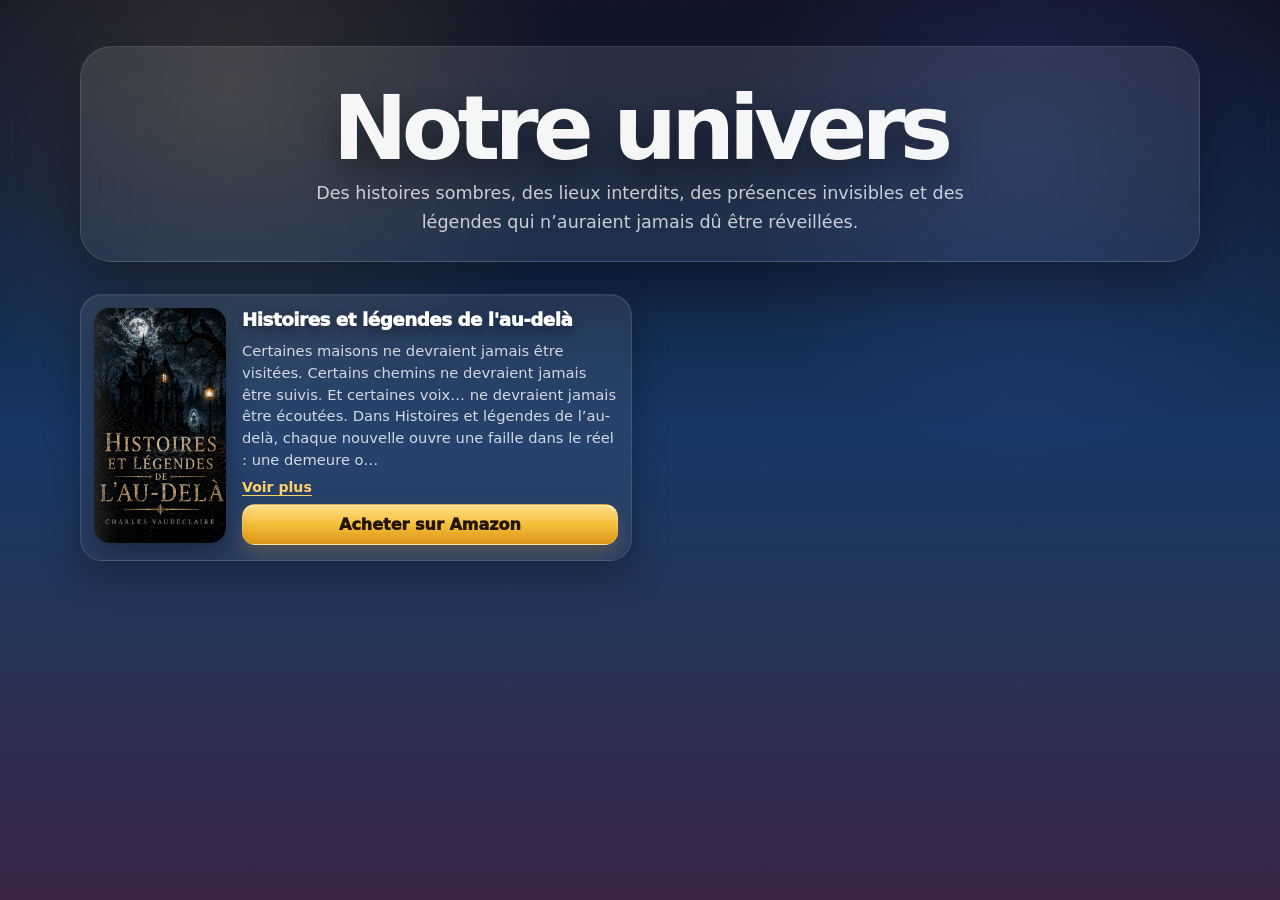
<file: index.html>
<!doctype html>
<html lang="fr">
<head>
  <meta charset="utf-8" />
  <meta name="viewport" content="width=device-width,initial-scale=1,viewport-fit=cover" />
  <title>Notre univers</title>
  <meta name="description" content="Découvrez notre univers d’horreur : romans, nouvelles et légendes sombres." />
  <link rel="stylesheet" href="css/style.css" />
</head>

<body>
  <main class="page-shell">
    <section class="hero" aria-labelledby="mainTitle">
      <div class="hero-inner">
        <h1 id="mainTitle">Notre univers</h1>
        <p class="hero-text">
          Des histoires sombres, des lieux interdits, des présences invisibles et des légendes qui n’auraient jamais dû être réveillées.
        </p>
      </div>
    </section>

    <section class="books-section" aria-label="Livres disponibles">
      <div id="booksGrid" class="books-grid"></div>
    </section>
  </main>

  <div id="bookModal" class="book-modal" hidden aria-hidden="true">
    <div class="book-modal-backdrop" data-close-modal></div>
    <article class="book-modal-card" role="dialog" aria-modal="true" aria-labelledby="modalTitle">
      <button class="modal-close" type="button" data-close-modal aria-label="Fermer">×</button>
      <div class="modal-cover-wrap">
        <button id="modalPrevBtn" class="modal-arrow modal-arrow--prev" type="button" data-modal-prev hidden aria-label="Image précédente">‹</button>
        <img id="modalCover" class="modal-cover" alt="" />
        <button id="modalNextBtn" class="modal-arrow modal-arrow--next" type="button" data-modal-next hidden aria-label="Image suivante">›</button>
        <div id="modalImageCount" class="modal-image-count" hidden></div>
        <div id="modalCoverFallback" class="modal-cover-fallback" hidden></div>
      </div>
      <div class="modal-content">
        <p class="modal-kicker">Livre d’horreur</p>
        <h2 id="modalTitle"></h2>
        <div id="modalSummary" class="modal-summary"></div>
        <a id="modalAmazonBtn" class="amazon-btn amazon-btn-main" href="#" target="_blank" rel="noopener noreferrer">Acheter sur Amazon</a>
      </div>
    </article>
  </div>

  <script src="js/books.js"></script>
  <script src="js/index.js"></script>
</body>
</html>
</file>
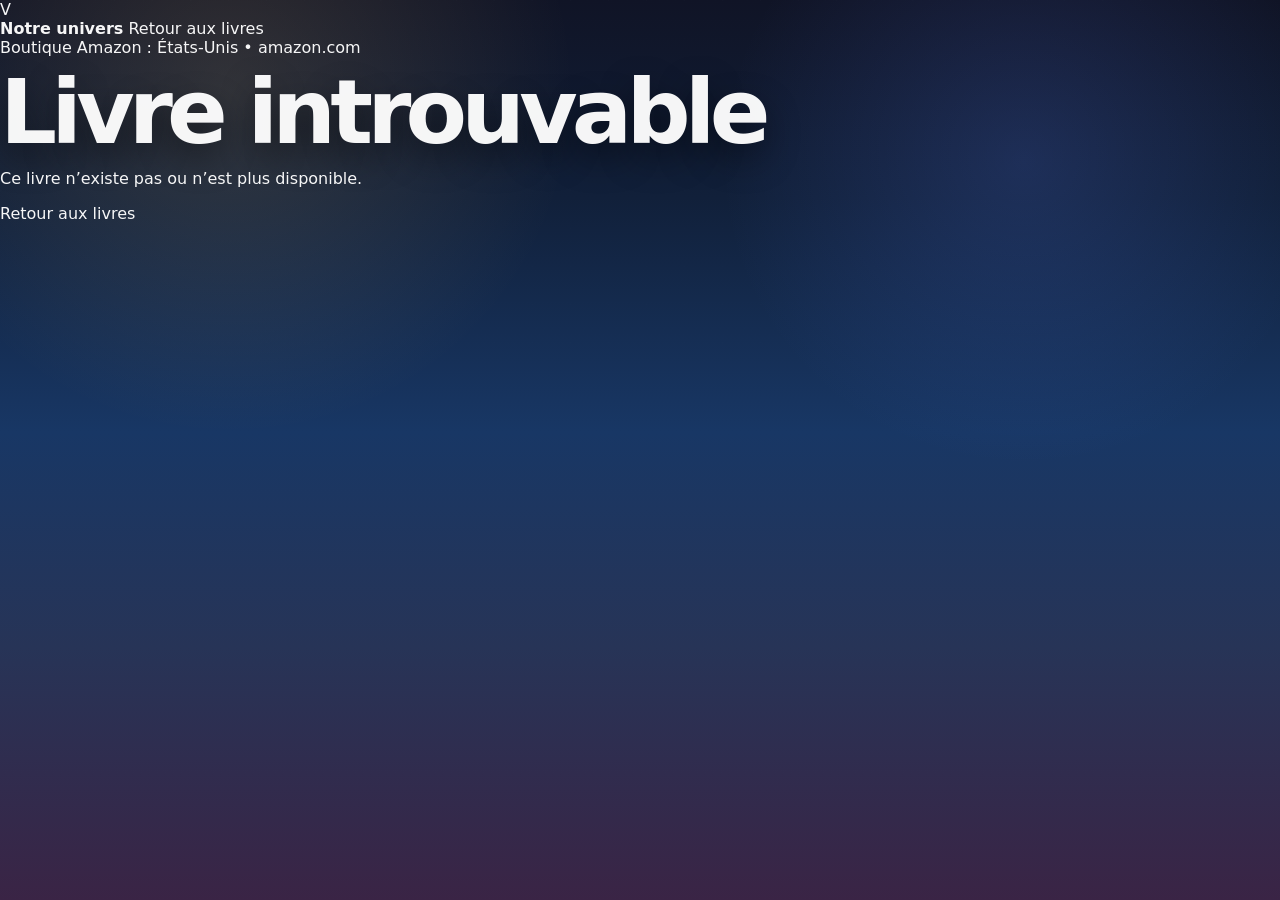
<file: book.html>
﻿<!doctype html>
<html lang="fr">
<head>
  <meta charset="utf-8" />
  <meta name="viewport" content="width=device-width,initial-scale=1" />
  <title>Détail du livre</title>
  <meta name="description" content="Résumé et lien Amazon du livre." />
  <link rel="stylesheet" href="css/style.css" />
</head>

<body>
  <header class="site-header">
    <div class="container nav">
      <a class="brand" href="index.html" aria-label="Retour aux livres">
        <div class="brand-mark">V</div>
        <div class="brand-text">
          <strong>Notre univers</strong>
          <span>Retour aux livres</span>
        </div>
      </a>

      <div class="market-pill">
        <span id="marketNote">Boutique Amazon : détection…</span>
      </div>
    </div>
  </header>

  <main>
    <section class="detail-section">
      <div class="container">
        <article id="bookDetail" class="detail-card"></article>
      </div>
    </section>
  </main>

  <script src="js/books.js"></script>
  <script src="js/book.js"></script>
</body>
</html>
</file>
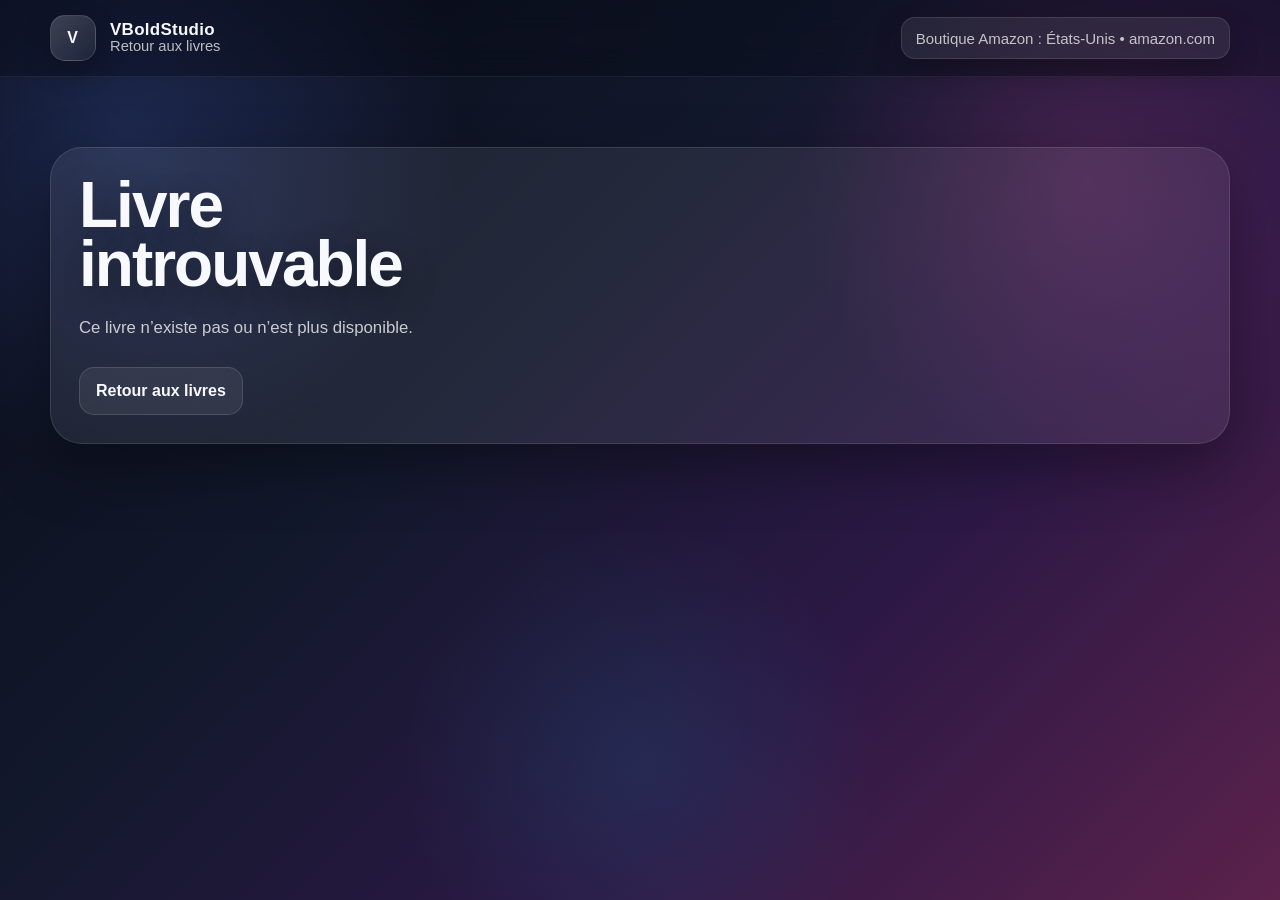
<file: livres/book.html>
﻿<!doctype html>
<html lang="fr">
<head>
  <meta charset="utf-8" />
  <meta name="viewport" content="width=device-width,initial-scale=1" />
  <title>Détail du livre</title>
  <meta name="description" content="Résumé et lien Amazon du livre." />
  <link rel="stylesheet" href="css/style.css" />
</head>

<body>
  <header class="site-header">
    <div class="container nav">
      <a class="brand" href="index.html" aria-label="Retour aux livres">
        <div class="brand-mark">V</div>
        <div class="brand-text">
          <strong>VBoldStudio</strong>
          <span>Retour aux livres</span>
        </div>
      </a>

      <div class="market-pill">
        <span id="marketNote">Boutique Amazon : détection…</span>
      </div>
    </div>
  </header>

  <main>
    <section class="detail-section">
      <div class="container">
        <article id="bookDetail" class="detail-card"></article>
      </div>
    </section>
  </main>

  <script src="js/books.js"></script>
  <script src="js/book.js"></script>
</body>
</html>
</file>
<file: css/style.css>
:root{
  --vc-bg0:#101426;
  --vc-bg1:#171d34;
  --vc-bg2:#1d2947;
  --vc-gold:#ffd36a;
  --vc-gold2:#e0a92f;
  --vc-text:rgba(255,255,255,.96);
  --vc-muted:rgba(255,255,255,.76);
  --vc-border:rgba(255,255,255,.13);
  --vc-shadow:0 24px 60px rgba(0,0,0,.38);
  --vc-card-r:22px;
}

*{ box-sizing:border-box; }
html,body{ margin:0; padding:0; min-height:100%; }
html{ background:#101426; }
body{
  min-height:100vh;
  color:var(--vc-text);
  font-family:Inter, "Segoe UI", system-ui, -apple-system, BlinkMacSystemFont, Arial, sans-serif;
  overflow-x:hidden;
  background:
    radial-gradient(circle at 18% 10%, rgba(255,210,122,.14), transparent 26%),
    radial-gradient(circle at 80% 18%, rgba(94,130,255,.17), transparent 24%),
    linear-gradient(180deg,#101426 0%,#11203a 22%,#183765 48%,#273457 72%,#3a2445 100%);
}
body::before{
  content:"";
  position:fixed;
  inset:0;
  pointer-events:none;
  opacity:.18;
  background:
    linear-gradient(rgba(255,255,255,.045) 1px, transparent 1px),
    linear-gradient(90deg, rgba(255,255,255,.04) 1px, transparent 1px);
  background-size:38px 38px;
  mask-image:linear-gradient(to bottom, rgba(0,0,0,.8), rgba(0,0,0,.04));
}
a{ color:inherit; text-decoration:none; }
button{ font:inherit; }
img{ display:block; max-width:100%; }

.page-shell{
  position:relative;
  z-index:1;
  width:min(1120px, calc(100% - 24px));
  margin:0 auto;
  padding:calc(22px + env(safe-area-inset-top)) 0 max(34px, calc(28px + env(safe-area-inset-bottom)));
}

.hero{
  min-height:220px;
  display:flex;
  align-items:flex-end;
  justify-content:center;
  padding:24px 0 18px;
}
.hero-inner{
  width:100%;
  text-align:center;
  padding:26px 18px 24px;
  border-radius:32px;
  border:1px solid rgba(255,255,255,.12);
  background:linear-gradient(180deg, rgba(255,255,255,.105), rgba(255,255,255,.052));
  box-shadow:var(--vc-shadow);
  backdrop-filter:blur(10px);
  -webkit-backdrop-filter:blur(10px);
}
h1{
  margin:14px 0 10px;
  font-size:clamp(2.55rem, 11vw, 5.6rem);
  line-height:.92;
  letter-spacing:-.065em;
  text-shadow:0 14px 34px rgba(0,0,0,.48);
}
.hero-text{
  width:min(720px, 100%);
  margin:0 auto;
  color:var(--vc-muted);
  font-size:clamp(.98rem, 3.7vw, 1.1rem);
  line-height:1.65;
}

.books-section{ padding:14px 0 0; }

.books-grid{
  display:grid;
  grid-template-columns:repeat(2, minmax(0, 1fr));
  gap:16px;
  align-items:stretch;
}

.book-card{
  position:relative;
  display:grid !important;
  grid-template-columns:132px minmax(0, 1fr);
  grid-template-areas:"cover body";
  gap:16px;
  min-height:259px;
  padding:13px;
  overflow:hidden;
  border-radius:var(--vc-card-r);
  background:linear-gradient(180deg, rgba(255,255,255,.085), rgba(255,255,255,.04));
  border:1px solid rgba(255,255,255,.11);
  box-shadow:0 16px 36px rgba(0,0,0,.30), 0 1px 0 rgba(255,255,255,.05) inset;
  transform:translateZ(0);
}

.book-cover-button{
  grid-area:cover;
  position:relative;
  display:block;
  width:132px;
  height:235px;
  padding:0;
  overflow:hidden;
  border:0;
  border-radius:16px;
  cursor:pointer;
  background:rgba(0,0,0,.18);
  box-shadow:0 12px 28px rgba(0,0,0,.34);
  -webkit-tap-highlight-color:transparent;
}

.book-cover-button::after{
  content:"";
  position:absolute;
  inset:0;
  pointer-events:none;
  background:linear-gradient(90deg, rgba(255,255,255,.12), transparent 18%, transparent 88%, rgba(0,0,0,.16));
}

.book-card-img{
  display:block;
  width:100%;
  height:100%;
  max-width:none;
  object-fit:cover;
  object-position:center;
  filter:saturate(.98) contrast(1.05);
}

.book-card--no-cover{
  grid-template-columns:1fr;
  grid-template-areas:"body";
}

.book-body{
  grid-area:body;
  min-width:0;
  display:flex;
  flex-direction:column;
  gap:9px;
  padding:2px 0;
}

.book-card-title{
  margin:0;
  color:#fff;
  font-size:1.14rem;
  line-height:1.13;
  font-weight:950;
  letter-spacing:-.025em;
  text-shadow:0 4px 14px rgba(0,0,0,.45);
}

.book-short{
  margin:0;
  color:rgba(255,255,255,.80);
  font-size:.92rem;
  line-height:1.48;
}

.more-btn{
  align-self:flex-start;
  margin:-1px 0 0;
  padding:0;
  border:0;
  color:var(--vc-gold);
  background:transparent;
  font-size:.88rem;
  font-weight:900;
  text-decoration:underline;
  text-underline-offset:3px;
  cursor:pointer;
}

.amazon-btn{
  min-height:41px;
  display:inline-flex;
  align-items:center;
  justify-content:center;
  margin-top:auto;
  padding:10px 13px;
  border-radius:13px;
  border:1px solid rgba(255,255,255,.16);
  color:#231609;
  background:linear-gradient(180deg, #ffe08a 0%, #f4bd38 52%, #d99617 100%);
  box-shadow:0 10px 20px rgba(224,169,47,.22), inset 0 1px 0 rgba(255,255,255,.45);
  font-weight:950;
  text-align:center;
  cursor:pointer;
  -webkit-tap-highlight-color:transparent;
}

.book-card,
.amazon-btn,
.more-btn{
  transition:transform .2s ease, filter .2s ease, background .2s ease;
}

@media (hover:hover){
  .book-card:hover{ transform:translateY(-4px); }
  .amazon-btn:hover,
  .more-btn:hover{ filter:brightness(1.08); transform:translateY(-1px); }
}

@media (max-width:900px){
  .books-grid{ grid-template-columns:1fr; }
  .book-card{ grid-template-columns:128px minmax(0, 1fr); min-height:252px; }
  .book-cover-button{ width:128px; height:228px; }
}

@media (max-width:520px){
  .page-shell{ width:min(100% - 16px, 1120px); padding-top:12px; }
  .hero{ min-height:auto; padding:12px 0 12px; }
  .hero-inner{ padding:22px 14px 20px; border-radius:26px; }
  .books-grid{ gap:13px; }
  .book-card{
    grid-template-columns:108px minmax(0, 1fr);
    gap:12px;
    min-height:211px;
    padding:10px;
    border-radius:20px;
  }
  .book-cover-button{ width:108px; height:192px; border-radius:14px; }
  .book-card-title{ font-size:1rem; line-height:1.12; }
  .book-short{ font-size:.85rem; line-height:1.34; }
  .more-btn{ font-size:.84rem; }
  .amazon-btn{ min-height:37px; border-radius:12px; font-size:.86rem; }
}

@media (max-width:360px){
  .book-card{ grid-template-columns:92px minmax(0, 1fr); gap:9px; }
  .book-cover-button{ width:92px; height:164px; }
  .book-short{ font-size:.8rem; line-height:1.3; }
  .amazon-btn{ font-size:.8rem; padding-left:8px; padding-right:8px; }
}

.book-modal{
  position:fixed;
  inset:0;
  z-index:999;
  display:flex;
  align-items:center;
  justify-content:center;
  padding:18px;
}
.book-modal[hidden]{ display:none; }
.book-modal-backdrop{
  position:absolute;
  inset:0;
  background:rgba(2,4,10,.78);
  backdrop-filter:blur(10px);
  -webkit-backdrop-filter:blur(10px);
}
.book-modal-card{
  position:relative;
  width:min(1040px, 100%);
  max-height:min(90vh, 860px);
  display:grid;
  grid-template-columns:minmax(260px, 380px) minmax(0, 1fr);
  gap:22px;
  padding:18px;
  overflow:auto;
  border-radius:30px;
  border:1px solid rgba(255,255,255,.15);
  background:linear-gradient(180deg, rgba(28,34,60,.98), rgba(17,22,42,.98));
  box-shadow:0 28px 80px rgba(0,0,0,.58);
}
.modal-close{
  position:absolute;
  top:12px;
  right:12px;
  z-index:6;
  width:42px;
  height:42px;
  border:1px solid rgba(255,255,255,.17);
  border-radius:999px;
  color:#fff;
  background:rgba(0,0,0,.34);
  font-size:1.7rem;
  line-height:1;
  cursor:pointer;
}
.modal-cover-wrap{
  position:relative;
  overflow:hidden;
  width:100%;
  aspect-ratio:9 / 16;
  align-self:start;
  border-radius:24px;
  border:1px solid rgba(255,255,255,.13);
  background:rgba(0,0,0,.18);
  box-shadow:0 18px 44px rgba(0,0,0,.38);
}
.modal-cover{
  display:block;
  width:100%;
  height:100%;
  object-fit:cover;
  object-position:center;
}
.modal-arrow{
  position:absolute;
  top:50%;
  z-index:5;
  width:42px;
  height:58px;
  transform:translateY(-50%);
  border:1px solid rgba(255,255,255,.20);
  color:#fff;
  background:rgba(0,0,0,.45);
  border-radius:999px;
  font-size:2.3rem;
  line-height:1;
  cursor:pointer;
  display:flex;
  align-items:center;
  justify-content:center;
  -webkit-tap-highlight-color:transparent;
}
.modal-arrow[hidden]{ display:none; }
.modal-arrow--prev{ left:10px; }
.modal-arrow--next{ right:10px; }
.modal-image-count{
  position:absolute;
  left:50%;
  bottom:10px;
  z-index:5;
  transform:translateX(-50%);
  padding:5px 10px;
  border-radius:999px;
  color:#fff;
  background:rgba(0,0,0,.48);
  border:1px solid rgba(255,255,255,.16);
  font-size:.8rem;
  font-weight:850;
}
.modal-cover-fallback{ display:none; }
.modal-content{
  min-width:0;
  display:flex;
  flex-direction:column;
  padding:8px 8px 8px;
}
.modal-kicker{
  margin:0 0 8px;
  color:var(--vc-gold);
  font-size:.82rem;
  font-weight:950;
  letter-spacing:.11em;
  text-transform:uppercase;
}
.modal-content h2{
  margin:0 0 14px;
  padding-right:44px;
  font-size:clamp(2rem, 5vw, 3.4rem);
  line-height:.95;
  letter-spacing:-.045em;
}
.modal-summary{
  max-height:48vh;
  overflow:auto;
  padding-right:6px;
}
.modal-summary p{
  margin:0 0 13px;
  color:rgba(255,255,255,.80);
  font-size:1rem;
  line-height:1.7;
}
.amazon-btn-main{
  width:min(340px, 100%);
  margin-top:12px;
}

@media (max-width:720px){
  .book-modal{ align-items:flex-end; padding:10px; }
  .book-modal-card{
    width:100%;
    max-height:93vh;
    grid-template-columns:1fr;
    gap:13px;
    padding:12px;
    border-radius:25px;
  }
  .modal-cover-wrap{ max-width:270px; width:100%; margin:0 auto; }
  .modal-content{ padding:0 2px 4px; }
  .modal-content h2{ padding-right:44px; font-size:clamp(1.55rem, 8vw, 2.4rem); }
  .modal-summary{ max-height:30vh; }
  .modal-summary p{ font-size:.95rem; line-height:1.58; }
  .amazon-btn-main{ width:100%; }
}
</file>
<file: livres/css/style.css>
﻿:root{
  --bg-1:#090b16;
  --bg-2:#12182c;
  --bg-3:#2c1845;
  --bg-4:#5b224c;
  --text:#f8f9ff;
  --muted:rgba(255,255,255,.72);
  --soft:rgba(255,255,255,.10);
  --soft-2:rgba(255,255,255,.16);
  --shadow:0 22px 60px rgba(0,0,0,.36);
  --shadow-soft:0 12px 30px rgba(0,0,0,.24);
  --max-width:1180px;
}

*{
  box-sizing:border-box;
}

html,
body{
  margin:0;
  padding:0;
}

body{
  min-height:100vh;
  font-family:"Segoe UI", Tahoma, Geneva, Verdana, sans-serif;
  color:var(--text);
  background:
    radial-gradient(circle at 10% 15%, rgba(88,130,255,.22), transparent 24%),
    radial-gradient(circle at 85% 20%, rgba(255,90,180,.16), transparent 22%),
    radial-gradient(circle at 50% 85%, rgba(0,220,255,.09), transparent 24%),
    linear-gradient(135deg, var(--bg-1), var(--bg-2) 38%, var(--bg-3) 68%, var(--bg-4));
  overflow-x:hidden;
}

body::before{
  content:"";
  position:fixed;
  inset:0;
  pointer-events:none;
  opacity:.16;
  background:
    linear-gradient(rgba(255,255,255,.04) 1px, transparent 1px),
    linear-gradient(90deg, rgba(255,255,255,.04) 1px, transparent 1px);
  background-size:38px 38px;
  mask-image:linear-gradient(to bottom, rgba(0,0,0,.5), rgba(0,0,0,.08));
}

a{
  color:inherit;
  text-decoration:none;
}

img{
  display:block;
  max-width:100%;
}

.container{
  width:min(var(--max-width), calc(100% - 32px));
  margin:0 auto;
}

.site-header{
  position:sticky;
  top:0;
  z-index:50;
  background:rgba(8,10,20,.36);
  border-bottom:1px solid rgba(255,255,255,.07);
  backdrop-filter:blur(16px);
  -webkit-backdrop-filter:blur(16px);
}

.nav{
  min-height:76px;
  display:flex;
  align-items:center;
  justify-content:space-between;
  gap:18px;
}

.brand{
  display:flex;
  align-items:center;
  gap:14px;
  min-width:0;
}

.brand-mark{
  width:46px;
  height:46px;
  border-radius:15px;
  display:grid;
  place-items:center;
  flex:0 0 46px;
  font-weight:900;
  letter-spacing:.06em;
  border:1px solid rgba(255,255,255,.14);
  background:linear-gradient(135deg, rgba(255,255,255,.20), rgba(255,255,255,.06));
  box-shadow:0 10px 28px rgba(0,0,0,.22);
}

.brand-text{
  display:flex;
  flex-direction:column;
  line-height:1.08;
}

.brand-text strong{
  font-size:1.06rem;
  letter-spacing:.3px;
}

.brand-text span{
  color:var(--muted);
  font-size:.92rem;
}

.market-pill span{
  display:inline-flex;
  align-items:center;
  min-height:42px;
  padding:10px 14px;
  border-radius:14px;
  background:rgba(255,255,255,.08);
  border:1px solid rgba(255,255,255,.11);
  color:var(--muted);
  box-shadow:var(--shadow-soft);
  text-align:center;
  font-size:.94rem;
}

.hero{
  padding:86px 0 26px;
}

.hero-card{
  position:relative;
  overflow:hidden;
  padding:38px;
  border-radius:32px;
  background:rgba(255,255,255,.075);
  border:1px solid rgba(255,255,255,.11);
  box-shadow:var(--shadow);
  text-align:center;
}

.eyebrow{
  margin:0 0 13px;
  display:inline-flex;
  align-items:center;
  justify-content:center;
  min-height:34px;
  padding:7px 14px;
  border-radius:999px;
  background:rgba(255,255,255,.10);
  border:1px solid rgba(255,255,255,.12);
  color:rgba(255,255,255,.84);
  font-size:.9rem;
  font-weight:700;
}

h1{
  margin:0 0 16px;
  font-size:clamp(3rem, 8vw, 5.7rem);
  line-height:.92;
  letter-spacing:-2px;
  text-shadow:0 12px 34px rgba(0,0,0,.40);
}

.hero-text{
  margin:0 auto 24px;
  max-width:780px;
  color:var(--muted);
  font-size:1.05rem;
  line-height:1.8;
}

.market-select-wrap{
  width:min(360px, 100%);
  margin:0 auto;
  text-align:left;
}

.market-select-wrap label{
  display:block;
  margin:0 0 8px;
  color:var(--muted);
  font-size:.92rem;
  font-weight:700;
}

.market-select-wrap select{
  width:100%;
  min-height:52px;
  padding:0 14px;
  border-radius:16px;
  border:1px solid rgba(255,255,255,.15);
  background:rgba(255,255,255,.09);
  color:#fff;
  outline:none;
  box-shadow:var(--shadow-soft);
}

.market-select-wrap option{
  color:#111;
}

.books-section{
  padding:22px 0 60px;
}

.books-grid{
  display:grid;
  grid-template-columns:repeat(4, minmax(0, 1fr));
  gap:22px;
}

.book-card{
  display:flex;
  flex-direction:column;
  min-height:100%;
  padding:16px;
  border-radius:26px;
  background:rgba(255,255,255,.075);
  border:1px solid rgba(255,255,255,.11);
  box-shadow:var(--shadow);
  transition:transform .26s ease, background .26s ease, border-color .26s ease;
}

.book-card:hover{
  transform:translateY(-7px);
  background:rgba(255,255,255,.11);
  border-color:rgba(255,255,255,.22);
}

.book-cover-link{
  display:block;
  border-radius:21px;
  overflow:hidden;
  background:rgba(255,255,255,.05);
  border:1px solid rgba(255,255,255,.10);
}

.book-cover{
  width:100%;
  aspect-ratio:2/3;
  object-fit:cover;
}

.book-title{
  margin:15px 0 14px;
  font-size:1.05rem;
  font-weight:900;
  line-height:1.28;
}

.amazon-btn{
  margin-top:auto;
  min-height:48px;
  width:100%;
  display:inline-flex;
  align-items:center;
  justify-content:center;
  padding:12px 15px;
  border-radius:15px;
  border:1px solid rgba(255,255,255,.15);
  background:rgba(255,255,255,.105);
  color:#fff;
  font-weight:850;
  text-align:center;
  transition:background .22s ease, transform .22s ease;
}

.amazon-btn:hover{
  background:rgba(255,255,255,.17);
  transform:translateY(-1px);
}

.books-empty{
  margin:22px 0 0;
  text-align:center;
  color:var(--muted);
}

.detail-section{
  padding:70px 0;
}

.detail-card{
  display:grid;
  grid-template-columns:minmax(260px, 380px) 1fr;
  gap:34px;
  align-items:start;
  padding:28px;
  border-radius:32px;
  background:rgba(255,255,255,.075);
  border:1px solid rgba(255,255,255,.11);
  box-shadow:var(--shadow);
}

.detail-cover{
  width:100%;
  border-radius:24px;
  overflow:hidden;
  border:1px solid rgba(255,255,255,.12);
  box-shadow:0 18px 44px rgba(0,0,0,.32);
}

.detail-cover img{
  width:100%;
  aspect-ratio:2/3;
  object-fit:cover;
}

.detail-content h1{
  margin:0 0 18px;
  font-size:clamp(2.2rem, 5vw, 4rem);
}

.detail-content p{
  margin:0 0 18px;
  color:rgba(255,255,255,.76);
  line-height:1.85;
  font-size:1.05rem;
}

.detail-actions{
  display:flex;
  flex-wrap:wrap;
  gap:12px;
  margin-top:24px;
}

.back-btn{
  min-height:48px;
  display:inline-flex;
  align-items:center;
  justify-content:center;
  padding:12px 16px;
  border-radius:15px;
  border:1px solid rgba(255,255,255,.13);
  background:rgba(255,255,255,.07);
  font-weight:800;
}

@media (max-width:1060px){
  .books-grid{
    grid-template-columns:repeat(3, minmax(0, 1fr));
  }
}

@media (max-width:820px){
  .detail-card{
    grid-template-columns:1fr;
  }

  .detail-cover{
    max-width:420px;
    margin:0 auto;
  }
}

@media (max-width:760px){
  .container{
    width:min(var(--max-width), calc(100% - 24px));
  }

  .nav{
    min-height:auto;
    padding:13px 0;
    flex-direction:column;
    justify-content:center;
  }

  .market-pill,
  .market-pill span{
    width:100%;
    justify-content:center;
  }

  .hero{
    padding:48px 0 20px;
  }

  .hero-card{
    padding:25px;
  }

  .books-grid{
    grid-template-columns:repeat(2, minmax(0, 1fr));
    gap:14px;
  }

  .book-card{
    padding:13px;
    border-radius:22px;
  }
}

@media (max-width:520px){
  .container{
    width:min(var(--max-width), calc(100% - 18px));
  }

  .hero-card,
  .detail-card{
    padding:20px 16px;
    border-radius:26px;
  }

  .books-grid{
    grid-template-columns:1fr;
  }
}
</file>
